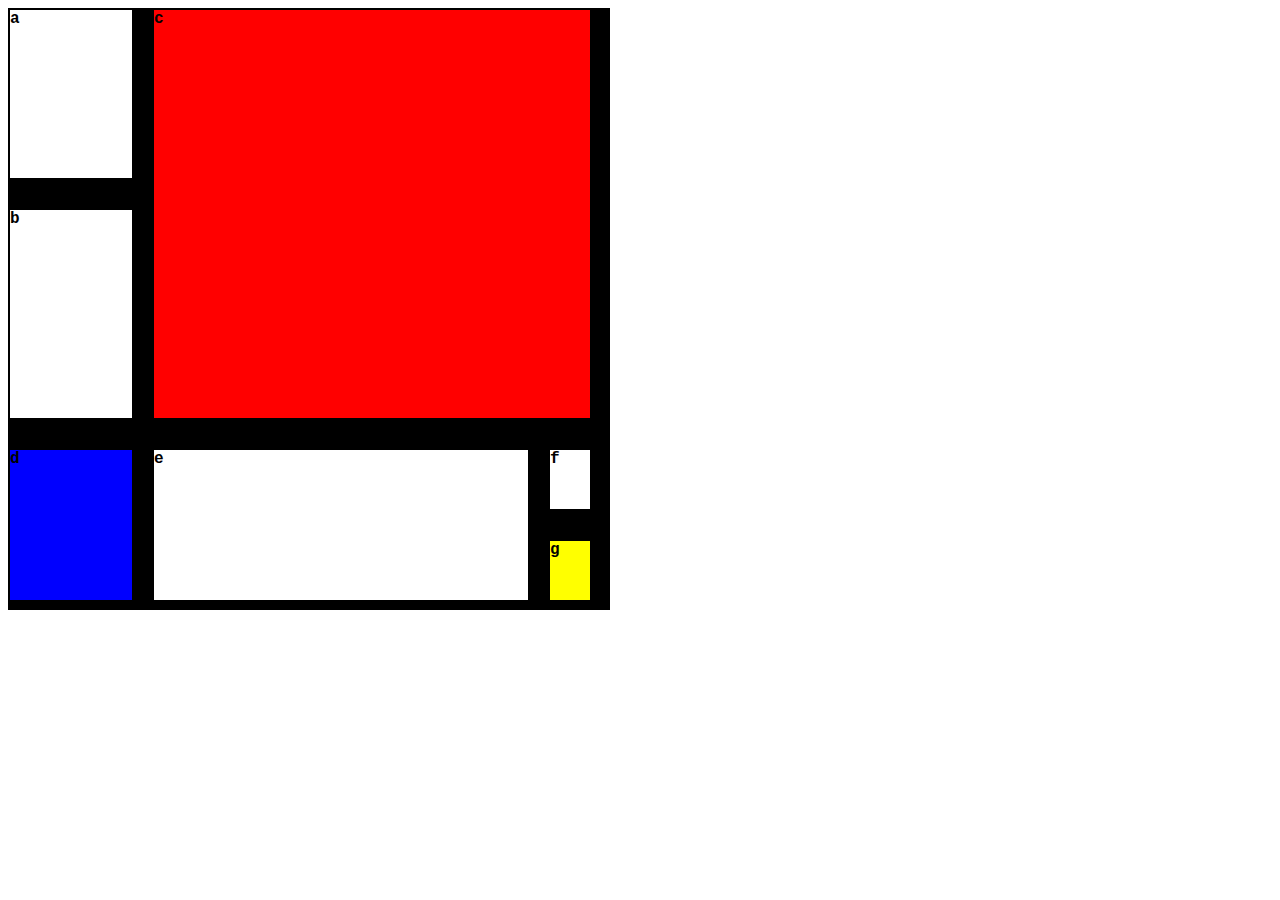
<file: day-2-grid/09-mondrian-painting-demo/begin/index.html>
<!DOCTYPE html>
<html lang="en">
<head>
	<meta charset="UTF-8">
	<title>Mondrian painting</title>
	<meta name="viewport" content="width=device-width, initial-scale=1.0">
	<link href="painting.css" rel="stylesheet">
</head>
<body>
	<!-- <img src="../painting.png" alt="painting"> -->
	<div class="wrapper">
		<div class="a">a</div>
		<div class="b">b</div>
		<div class="c">c</div>
		<div class="d">d</div>
		<div class="e">e</div>
		<div class="f">f</div>
		<div class="g">g</div>
	</div>

	
</body>
</html>
</file>
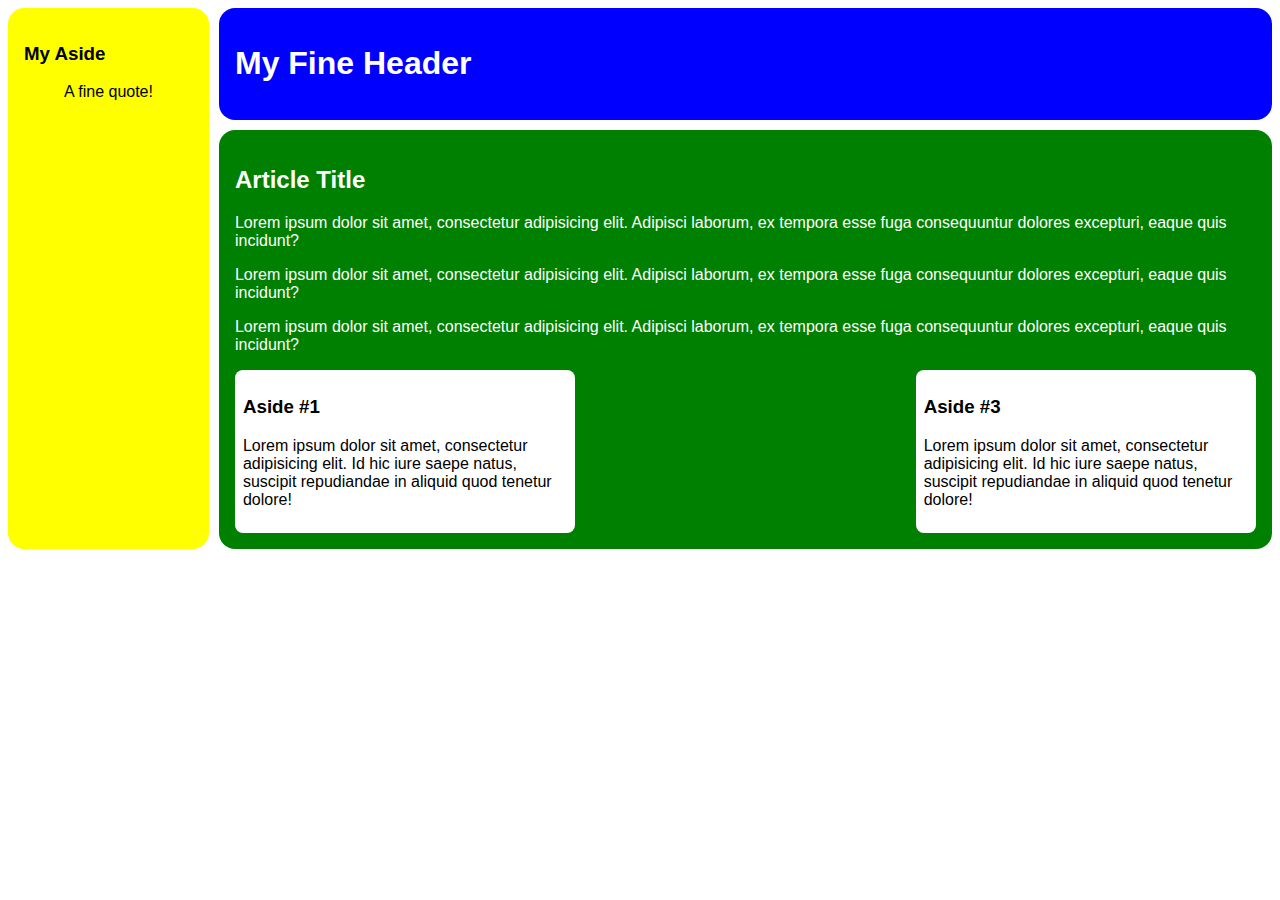
<file: day-2-grid/13-grid-nesting/begin/nesting.html>
<!DOCTYPE html>
<html lang="en">
<head>
	<meta charset="UTF-8">
	<title>Nesting</title>
	<link href="nesting.css" rel="stylesheet">
	<meta name="viewport" content="width=device-width, initial-scale=1.0">
</head>
<body>
	<div class="wrapper">
		<header>
			<h1>My Fine Header</h1>
		</header>
		<article>
			<h2>Article Title</h2>
			<p>Lorem ipsum dolor sit amet, consectetur adipisicing elit. Adipisci laborum, ex tempora esse fuga consequuntur dolores excepturi, eaque quis incidunt?</p>
			<p>Lorem ipsum dolor sit amet, consectetur adipisicing elit. Adipisci laborum, ex tempora esse fuga consequuntur dolores excepturi, eaque quis incidunt?</p>
			<p>Lorem ipsum dolor sit amet, consectetur adipisicing elit. Adipisci laborum, ex tempora esse fuga consequuntur dolores excepturi, eaque quis incidunt?</p>
			<div class="nested">
				<aside class="nested-aside-1">
					<h3>Aside #1</h3>
					<p>Lorem ipsum dolor sit amet, consectetur adipisicing elit. Id hic iure saepe natus, suscipit repudiandae in aliquid quod tenetur dolore!</p>
				</aside>
				<aside class="nested-aside-2">
					<h3>Aside #3</h3>
					<p>Lorem ipsum dolor sit amet, consectetur adipisicing elit. Id hic iure saepe natus, suscipit repudiandae in aliquid quod tenetur dolore!</p>
				</aside>
			</div>
		</article>
		<aside class="sidebar">
			<h3>My Aside</h3>
			<blockquote>
				A fine quote!
			</blockquote>
		</aside>
	</div>
</body>
</html>
</file>
<file: day-2-grid/09-mondrian-painting-demo/begin/painting.css>
body {
  font-family: 'Courier New', Courier, monospace;
  font-weight: 800;
}


/* Based on "Composition II in Red, Blue, and Yellow," by Piet Mondrian (1930): https://en.wikipedia.org/wiki/Piet_Mondrian */
.wrapper {
  width: 600px;
  height: 600px;
  /* background: url(../painting.png) no-repeat; */
  display: grid;
  grid-gap: 30px 20px;
  grid-template-rows: 170px 210px 61px 61px;
  grid-template-columns: 124px 376px 42px;
  background-color: black;
}
img {
  display: block;
  z-index: -1;
}
div {
  border: 1px solid black;
  background-color: white;
  /* opacity: 0.5; */
  
}
.a {
  grid-row: 1 / 2;
  grid-column: 1 / 2;
 
}
.b {
  grid-row: 2 / 3;
  grid-column: 1/2;
  
}
.c {
  grid-row: 1/3;
  grid-column: 2/4;
  background-color: red;
}
.d {
  grid-row: 3/5;
  grid-column: 1/2;
  background-color: blue;
}
.e {
  grid-row: 3/5;
  grid-column: 2/3;
}
.f {
  grid-row: 3/4;
  grid-column: 3/4;
}
.g {
  grid-row: 4/5;
  grid-column: 3/4;
  background-color: yellow;
}
</file>
<file: day-2-grid/13-grid-nesting/begin/nesting.css>
.wrapper {
  display: grid;
  grid-gap: 10px;
  font-family: Arial, sans-serif;
}
.wrapper > * {
  padding: 1em;
  border-radius: 1em;
}
header {
  background-color: blue;
  color: white;
}
article {
  background-color: green;
  color: white;
}
.sidebar {
  background-color: yellow;
}
article aside {
  background-color: white;
  color: black;
  padding: 0.5em;
  border-radius: 0.5em;
}
.nested {
  display: grid;
  grid-template-columns: auto;
  grid-template-rows: auto;
  grid-template-areas:
    "sidebar"
    "sidebar";
}
.nested-aside-1 {
  grid-area: nested-aside-1;
}
.nested-aside-2 {
  grid-area: nested-aside-2;
}

@media (min-width: 650px) {
  header {
    grid-column: 1 / 2;
    grid-row: 2 / 3;
  }
  article {
    grid-column: 1 / 2;
    grid-row: 1 / 2;
  }
  .sidebar {
    grid-column: 2 / 3;
    grid-row: 1 / 3;
  }
  .nested {
    grid-template-columns: repeat(2, 1fr);
    grid-template-areas: "nested-aside-1 nested-aside-2";
  }
}

@media (min-width: 1000px) {
  header {
    grid-column: 2 / 3;
    grid-row: 1 / 2;
  }
  article {
    grid-column: 2 / 3;
    grid-row: 2 / 3;
  }
  .sidebar {
    grid-column: 1 / 2;
    grid-row: 1 / 3;
  }
  .nested {
    grid-template-columns: repeat(3, 1fr);
	grid-template-areas: 
	"nested-aside-1 ... nested-aside-2";
  }
}
</file>
